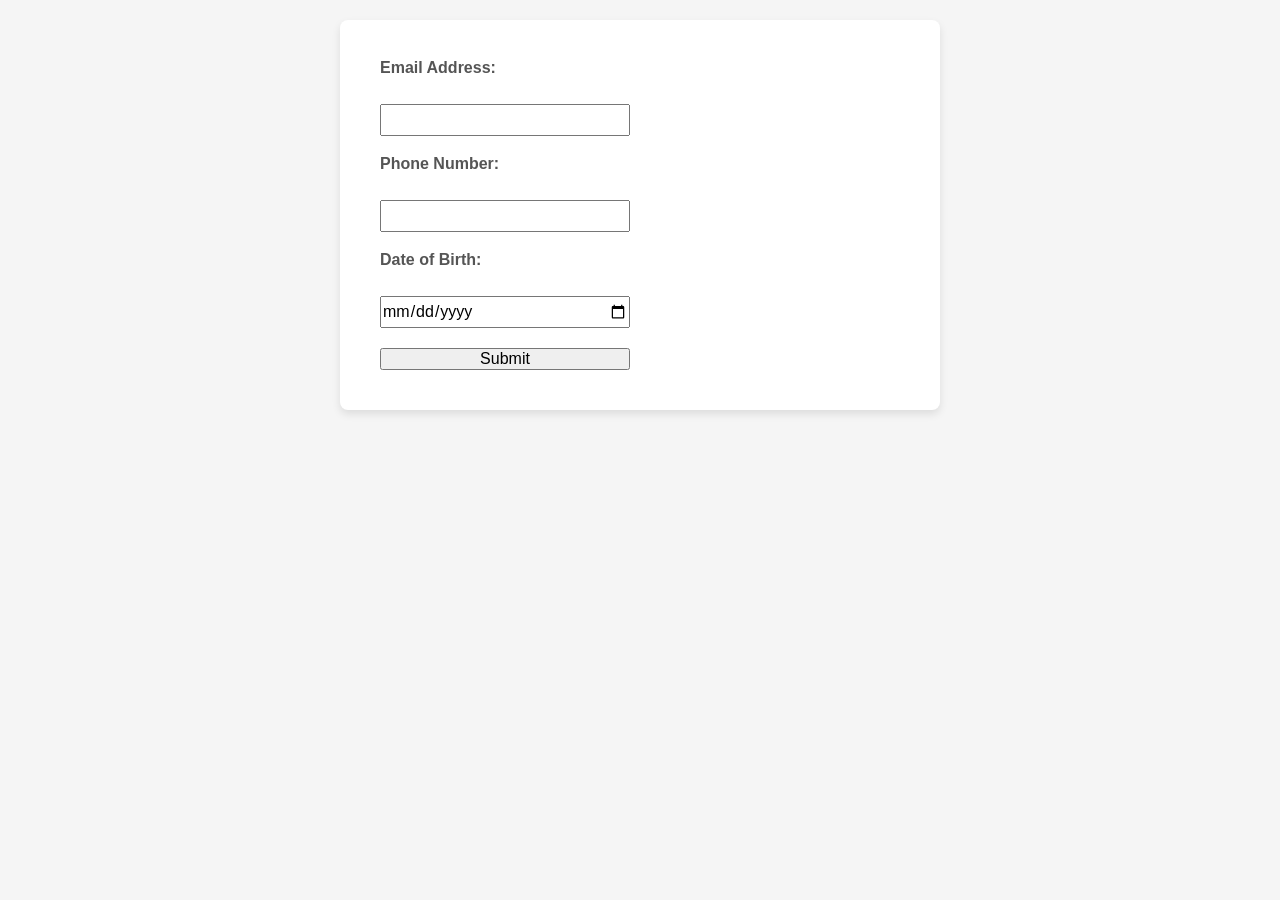
<file: index.html>
<!DOCTYPE html>
<html lang="en" class="nojs">
<head>
  <title>Lab 2</title>
  <meta charset="utf-8">
  <meta name="viewport" content="width=device-width,initial-scale=1.0,shrink-to-fit=no">
  <link rel="stylesheet" media="screen" href="css/meyersreset-and-normalize-form.css">
  <link rel="stylesheet" media="screen" href="css/screen.css">
</head>
<body>
  <div class ="form-container">
    <form action="/submit" method="POST" autocomplete="on">
      <label for="email">Email Address:</label><br>
      <input type="email" id="email" name="email" required><br><br>
      <label for="phone">Phone Number:</label><br>
      <input type="tel" id="phone" name="phone" required><br><br>
      <label for="dob">Date of Birth:</label><br>
      <input type="date" id="dob" name="dob" required><br><br>
      <input type="submit" value="Submit">
    </form>
  </div>
</body>
</html>
</file>
<file: css/screen.css>
* {
    margin: 0;
    padding: 0;
    box-sizing: border-box;
}

body {
    font-family: Arial, sans-serif;
    background-color: #f5f5f5;
    padding: 20px;
}

.form-container {
    max-width: 100%; /* Full width for mobile */
    margin: 0 auto;
    background-color: #fff;
    padding: 20px;
    border-radius: 8px;
    box-shadow: 0 4px 8px rgba(0, 0, 0, 0.1);
}

h2 {
    text-align: center;
    margin-bottom: 20px;
    font-size: 1.5rem;
    color: #333;
}

label {
    display: block;
    margin-bottom: 8px;
    font-weight: bold;
    color: #555;
}

.form-group {
    margin-bottom: 20px;
}

.form-container p {
    text-align: center;
    font-size: 0.9rem;
    color: #777;
}

@media (min-width: 768px) {
    .form-container {
        max-width: 600px; /* Form is narrower on desktop */
        padding: 40px; /* More padding for desktop */
    }

    form {
        display: grid;
        grid-template-columns: 1fr 1fr;
        gap: 20px;
    }
}
</file>
